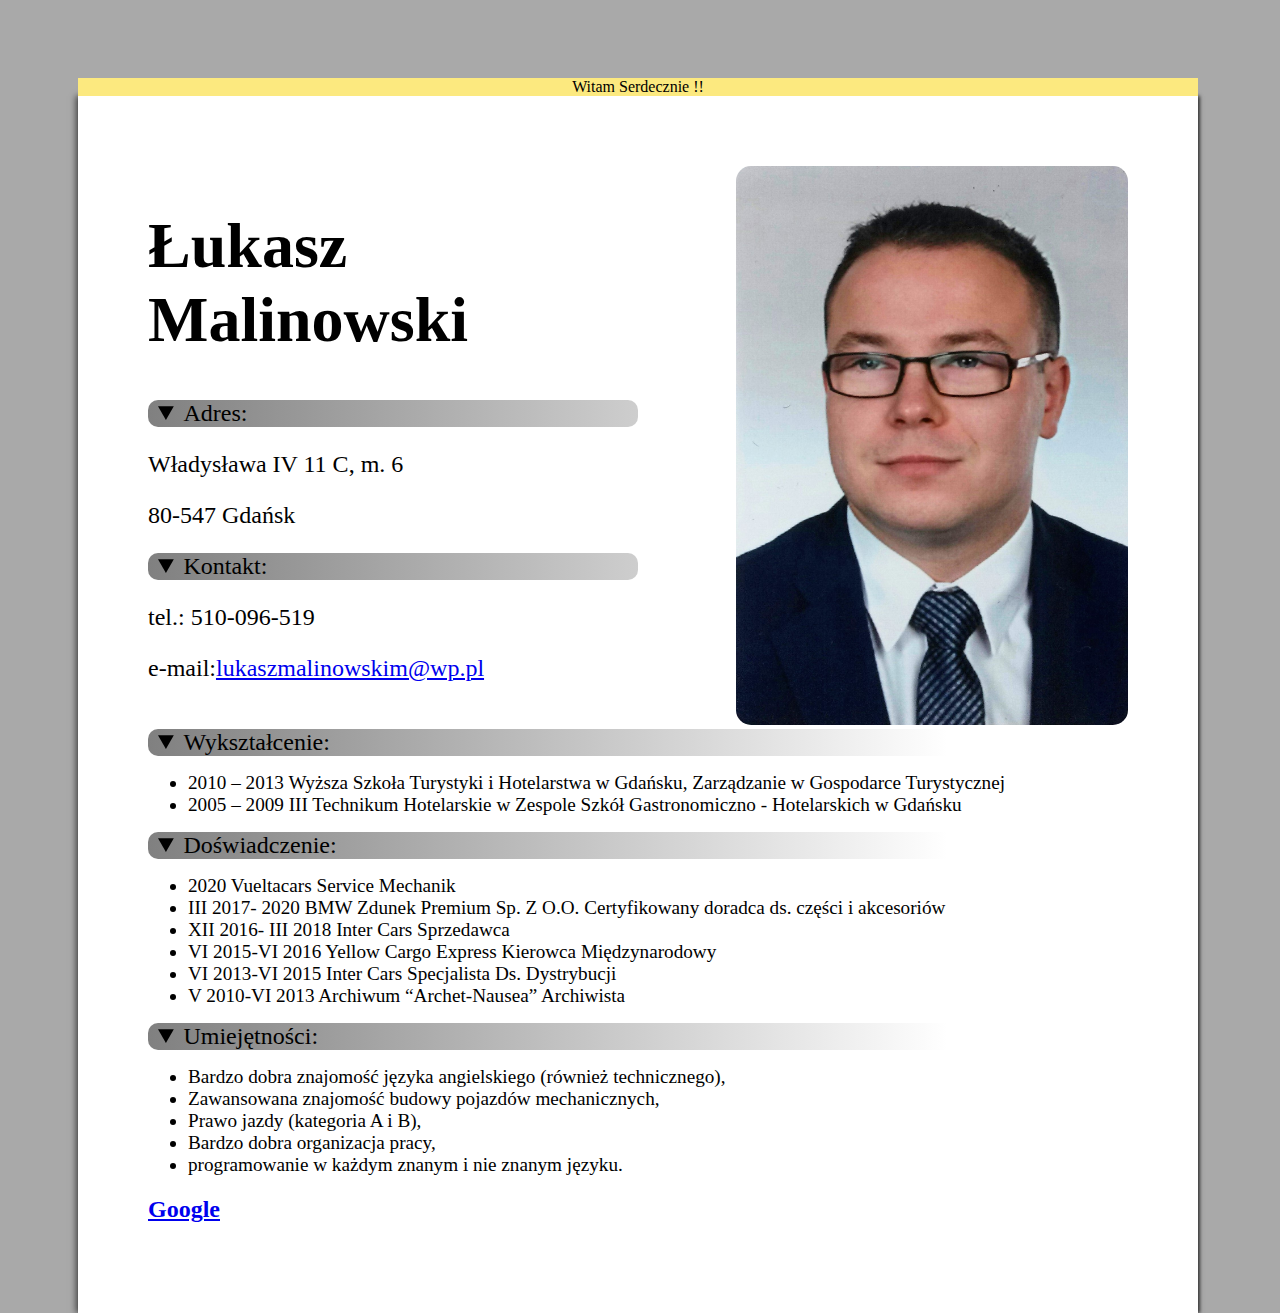
<file: index.html>
<!DOCTYPE html>
<html lang="pl">
<head>
    <meta charset="UTF-8">
    <title>The Page</title>
    <link rel="stylesheet" href="main.css"/>
    <link rel="stylesheet" href="color.css"/>
    <link rel="stylesheet" href="img.css"/>
    <link rel="stylesheet" href="details.css"/>
    <link rel="stylesheet" href="alert.css"/>
</head>
<body class="color">
<div class="alert">Witam Serdecznie !!</div>
<div class="page">
    <div class="top-page">
        <div class="personal-details">
            <h1> Łukasz Malinowski   </h1>

            <details open>
                <summary>Adres:</summary>
                <p> Władysława IV 11 C, m. 6</p>
                <p> 80-547 Gdańsk</p>
            </details>

            <details open>
                <summary>Kontakt:</summary>
                <p> tel.: 510-096-519</p>
                <p> e-mail:<a
                    href="mailto:lukaszmalinowskim@wp.pl">lukaszmalinowskim@wp.pl</a></p>
            </details>

        </div>
        <div class="picture">
            <img class="mordka" src="img\Lukasz_Malinowski.jpg"
                 alt="Moja mordeczka"
                 title=" $$$$$$$ look"

            />
        </div>

    </div>


    <details open>
        <summary> Wykształcenie:</summary>
     <ul>   <li> 2010 – 2013
        Wyższa Szkoła Turystyki i Hotelarstwa w Gdańsku, Zarządzanie w Gospodarce
        Turystycznej</li>
        <li> 2005 – 2009
      III Technikum Hotelarskie w Zespole Szkół
        Gastronomiczno - Hotelarskich w Gdańsku</li>
     </ul>
    </details>

    <details open>
        <summary>Doświadczenie:</summary>
<ul>
        <li>2020 Vueltacars Service Mechanik</li>
        <li>III 2017- 2020 BMW Zdunek Premium Sp. Z O.O. Certyfikowany doradca ds. części i akcesoriów</li>
        <li> XII 2016- III 2018 Inter Cars
            Sprzedawca</li>
        <li> VI 2015-VI 2016 Yellow Cargo Express
            Kierowca Międzynarodowy</li>
        <li> VI 2013-VI 2015 Inter Cars
            Specjalista Ds. Dystrybucji</li>
        <li> V 2010-VI 2013 Archiwum “Archet-Nausea”
            Archiwista</li>
</ul>
    </details>
    <details open>
        <summary>Umiejętności:</summary>
<ul>
        <li> Bardzo dobra znajomość języka angielskiego (również technicznego),</li>

        <li> Zawansowana znajomość budowy pojazdów mechanicznych,</li>

        <li> Prawo jazdy (kategoria A i B),</li>

        <li> Bardzo dobra organizacja pracy,</li>
        <li>programowanie w każdym znanym i nie znanym języku. </li>
</ul>
    </details>
    <div>
    <h2><a href="https://www.google.pl/" title="google" target="_blank"><strong>Google</strong>
    </a></h2>
    </div>
</div>
<script src="scripts/main.js"></script>
</body>
</html>
</file>
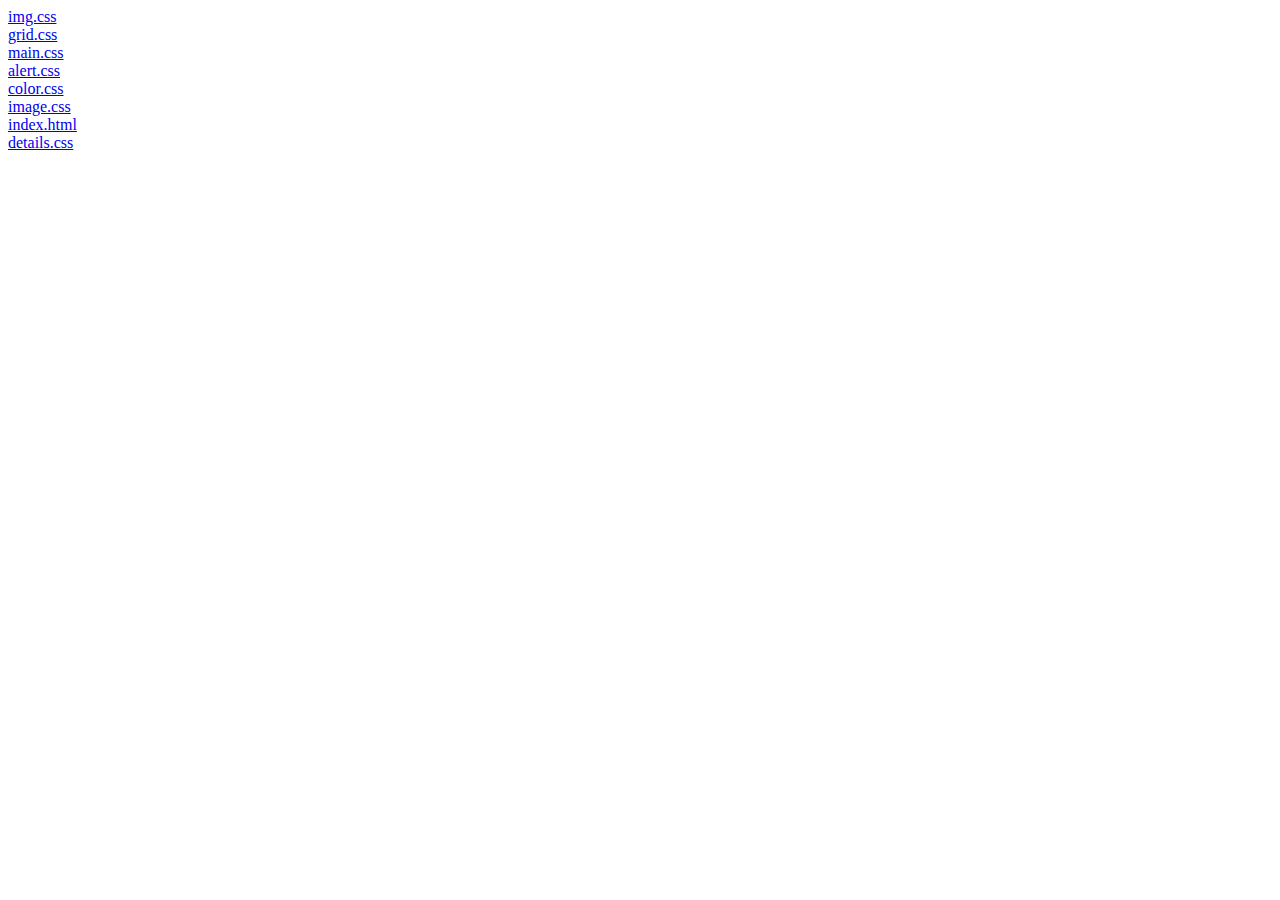
<file: exportToHTML/index.html>
<html><head><title>C:\Users\Łukasz\Documents\GitHub\Test-website</title></head><body><a href="img.css.html">img.css</a><br /><a href="grid.css.html">grid.css</a><br /><a href="main.css.html">main.css</a><br /><a href="alert.css.html">alert.css</a><br /><a href="color.css.html">color.css</a><br /><a href="image.css.html">image.css</a><br /><a href="index.html.html">index.html</a><br /><a href="details.css.html">details.css</a><br /></body></html>
</file>
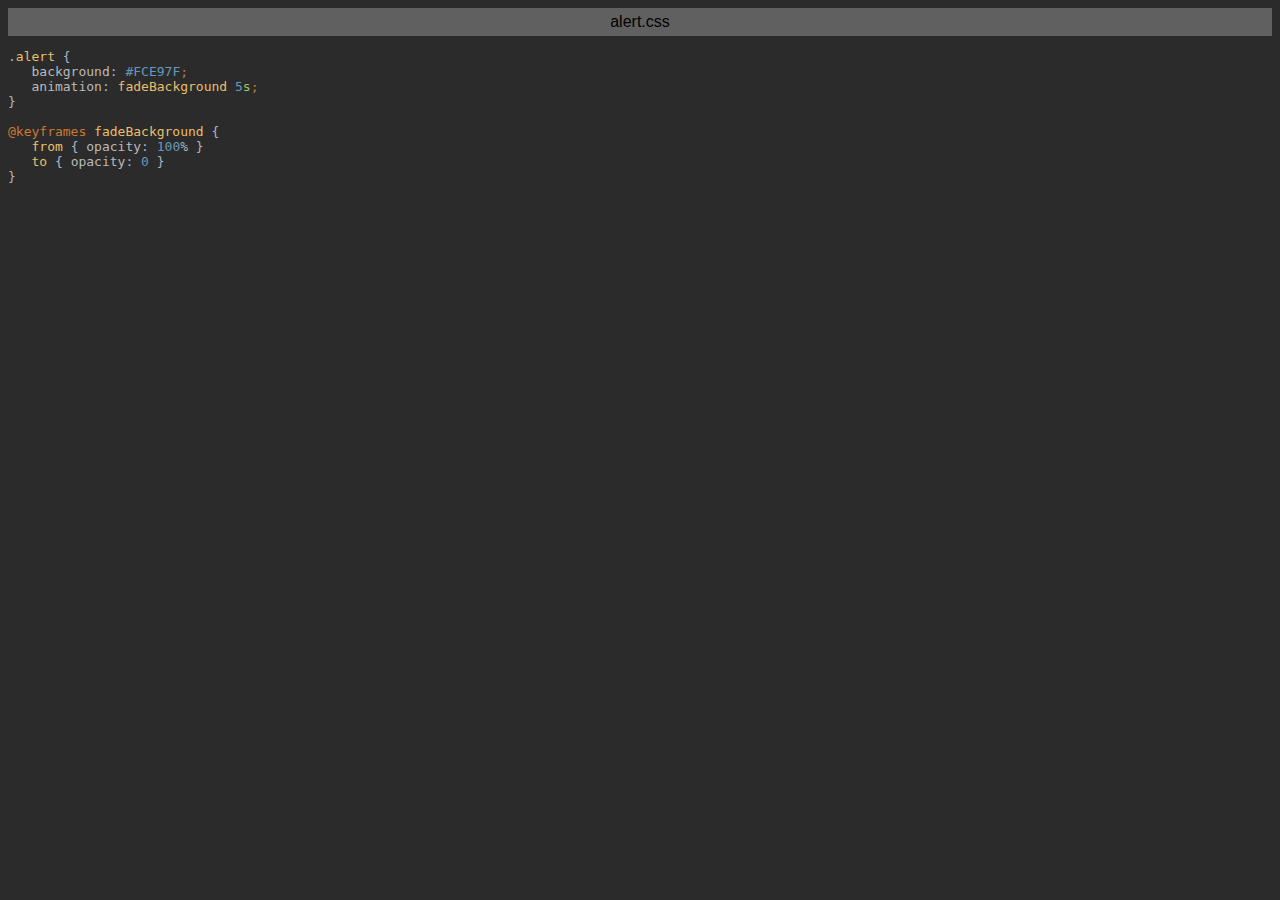
<file: exportToHTML/alert.css.html>
<html>
<head>
<title>alert.css</title>
<meta http-equiv="Content-Type" content="text/html; charset=utf-8">
<style type="text/css">
.s0 { color: #a9b7c6;}
.s1 { color: #e8bf6a;}
.s2 { color: #bababa;}
.s3 { color: #a9b7c6;}
.s4 { color: #6897bb;}
.s5 { color: #cc7832;}
.s6 { color: #a5c261;}
</style>
</head>
<body bgcolor="#2b2b2b">
<table CELLSPACING=0 CELLPADDING=5 COLS=1 WIDTH="100%" BGCOLOR="#606060" >
<tr><td><center>
<font face="Arial, Helvetica" color="#000000">
alert.css</font>
</center></td></tr></table>
<pre>
<span class="s0">.</span><span class="s1">alert </span><span class="s0">{</span>
   <span class="s2">background</span><span class="s3">: </span><span class="s4">#FCE97F</span><span class="s5">;</span>
   <span class="s2">animation</span><span class="s3">: </span><span class="s1">fadeBackground </span><span class="s4">5</span><span class="s6">s</span><span class="s5">;</span>
<span class="s0">}</span>

<span class="s5">@keyframes </span><span class="s1">fadeBackground </span><span class="s0">{</span>
   <span class="s1">from </span><span class="s0">{ </span><span class="s2">opacity</span><span class="s3">: </span><span class="s4">100</span><span class="s0">% }</span>
   <span class="s1">to </span><span class="s0">{ </span><span class="s2">opacity</span><span class="s3">: </span><span class="s4">0 </span><span class="s0">}</span>
<span class="s0">}</span></pre>
</body>
</html>
</file>
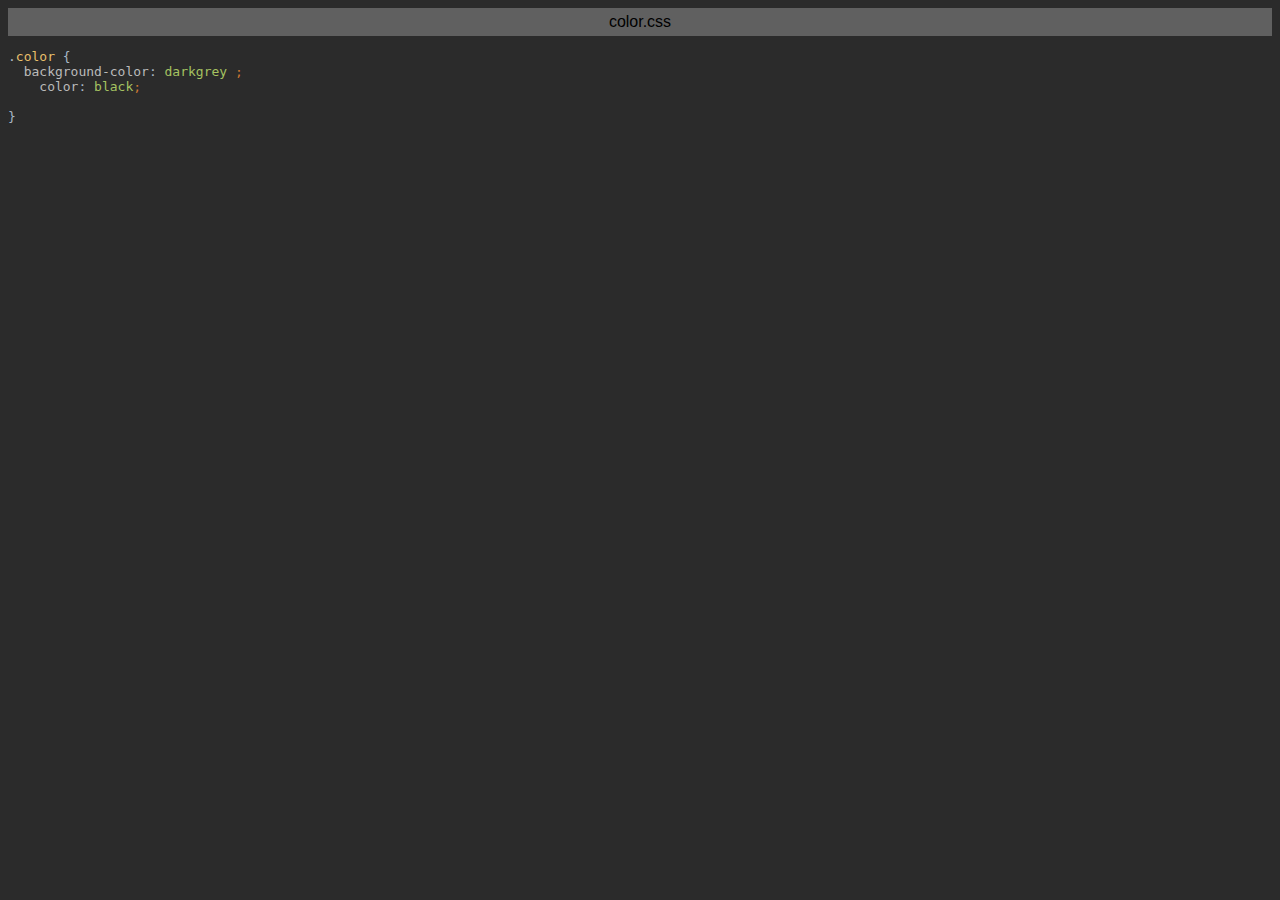
<file: exportToHTML/color.css.html>
<html>
<head>
<title>color.css</title>
<meta http-equiv="Content-Type" content="text/html; charset=utf-8">
<style type="text/css">
.s0 { color: #a9b7c6;}
.s1 { color: #e8bf6a;}
.s2 { color: #bababa;}
.s3 { color: #a9b7c6;}
.s4 { color: #a5c261;}
.s5 { color: #cc7832;}
</style>
</head>
<body bgcolor="#2b2b2b">
<table CELLSPACING=0 CELLPADDING=5 COLS=1 WIDTH="100%" BGCOLOR="#606060" >
<tr><td><center>
<font face="Arial, Helvetica" color="#000000">
color.css</font>
</center></td></tr></table>
<pre><span class="s0">.</span><span class="s1">color </span><span class="s0">{</span>
  <span class="s2">background-color</span><span class="s3">: </span><span class="s4">darkgrey </span><span class="s5">;</span>
    <span class="s2">color</span><span class="s3">: </span><span class="s4">black</span><span class="s5">;</span>

<span class="s0">}</span></pre>
</body>
</html>
</file>
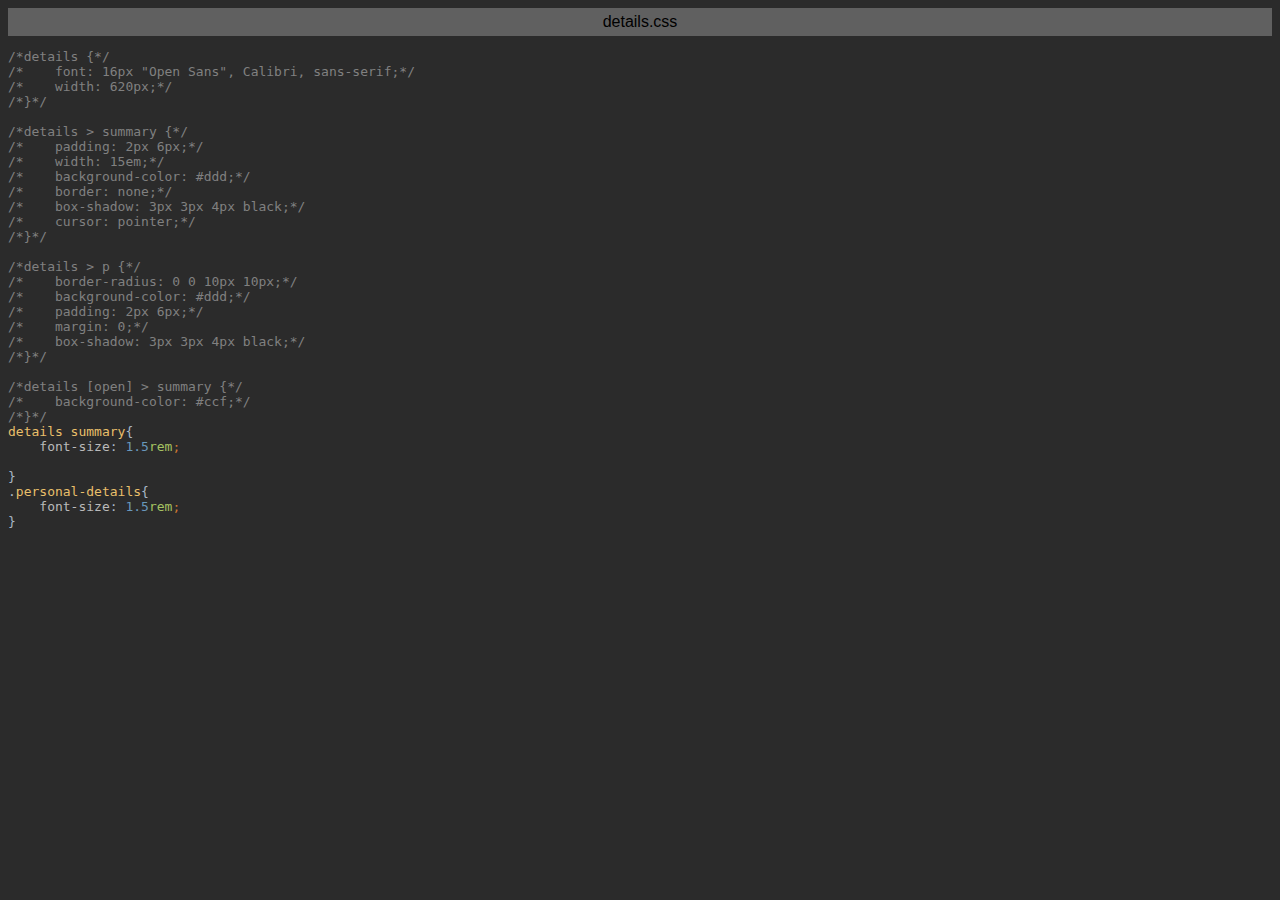
<file: exportToHTML/details.css.html>
<html>
<head>
<title>details.css</title>
<meta http-equiv="Content-Type" content="text/html; charset=utf-8">
<style type="text/css">
.s0 { color: #808080;}
.s1 { color: #a9b7c6;}
.s2 { color: #e8bf6a;}
.s3 { color: #bababa;}
.s4 { color: #a9b7c6;}
.s5 { color: #6897bb;}
.s6 { color: #a5c261;}
.s7 { color: #cc7832;}
</style>
</head>
<body bgcolor="#2b2b2b">
<table CELLSPACING=0 CELLPADDING=5 COLS=1 WIDTH="100%" BGCOLOR="#606060" >
<tr><td><center>
<font face="Arial, Helvetica" color="#000000">
details.css</font>
</center></td></tr></table>
<pre><span class="s0">/*details {*/</span>
<span class="s0">/*    font: 16px &quot;Open Sans&quot;, Calibri, sans-serif;*/</span>
<span class="s0">/*    width: 620px;*/</span>
<span class="s0">/*}*/</span>

<span class="s0">/*details &gt; summary {*/</span>
<span class="s0">/*    padding: 2px 6px;*/</span>
<span class="s0">/*    width: 15em;*/</span>
<span class="s0">/*    background-color: #ddd;*/</span>
<span class="s0">/*    border: none;*/</span>
<span class="s0">/*    box-shadow: 3px 3px 4px black;*/</span>
<span class="s0">/*    cursor: pointer;*/</span>
<span class="s0">/*}*/</span>

<span class="s0">/*details &gt; p {*/</span>
<span class="s0">/*    border-radius: 0 0 10px 10px;*/</span>
<span class="s0">/*    background-color: #ddd;*/</span>
<span class="s0">/*    padding: 2px 6px;*/</span>
<span class="s0">/*    margin: 0;*/</span>
<span class="s0">/*    box-shadow: 3px 3px 4px black;*/</span>
<span class="s0">/*}*/</span>

<span class="s0">/*details [open] &gt; summary {*/</span>
<span class="s0">/*    background-color: #ccf;*/</span>
<span class="s0">/*}*/</span>
<span class="s2">details summary</span><span class="s1">{</span>
    <span class="s3">font-size</span><span class="s4">: </span><span class="s5">1.5</span><span class="s6">rem</span><span class="s7">;</span>

<span class="s1">}</span>
<span class="s1">.</span><span class="s2">personal-details</span><span class="s1">{</span>
    <span class="s3">font-size</span><span class="s4">: </span><span class="s5">1.5</span><span class="s6">rem</span><span class="s7">;</span>
<span class="s1">}</span></pre>
</body>
</html>
</file>
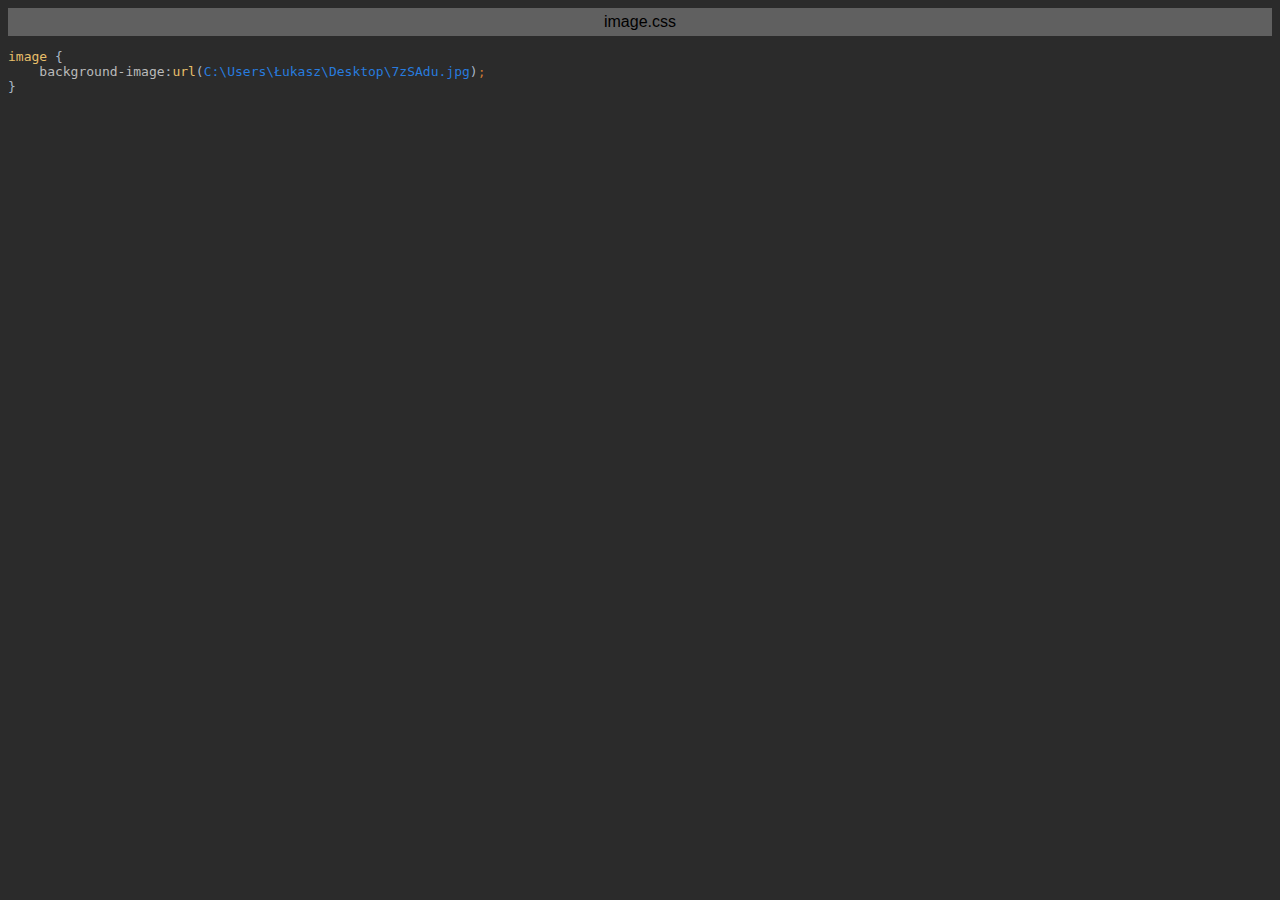
<file: exportToHTML/image.css.html>
<html>
<head>
<title>image.css</title>
<meta http-equiv="Content-Type" content="text/html; charset=utf-8">
<style type="text/css">
.s0 { color: #e8bf6a;}
.s1 { color: #a9b7c6;}
.s2 { color: #bababa;}
.s3 { color: #a9b7c6;}
.s4 { color: #287bde;}
.s5 { color: #cc7832;}
</style>
</head>
<body bgcolor="#2b2b2b">
<table CELLSPACING=0 CELLPADDING=5 COLS=1 WIDTH="100%" BGCOLOR="#606060" >
<tr><td><center>
<font face="Arial, Helvetica" color="#000000">
image.css</font>
</center></td></tr></table>
<pre><span class="s0">image </span><span class="s1">{</span>
    <span class="s2">background-image</span><span class="s3">:</span><span class="s0">url</span><span class="s1">(</span><span class="s4">C:\Users\Łukasz\Desktop\7zSAdu.jpg</span><span class="s1">)</span><span class="s5">;</span>
<span class="s1">}</span></pre>
</body>
</html>
</file>
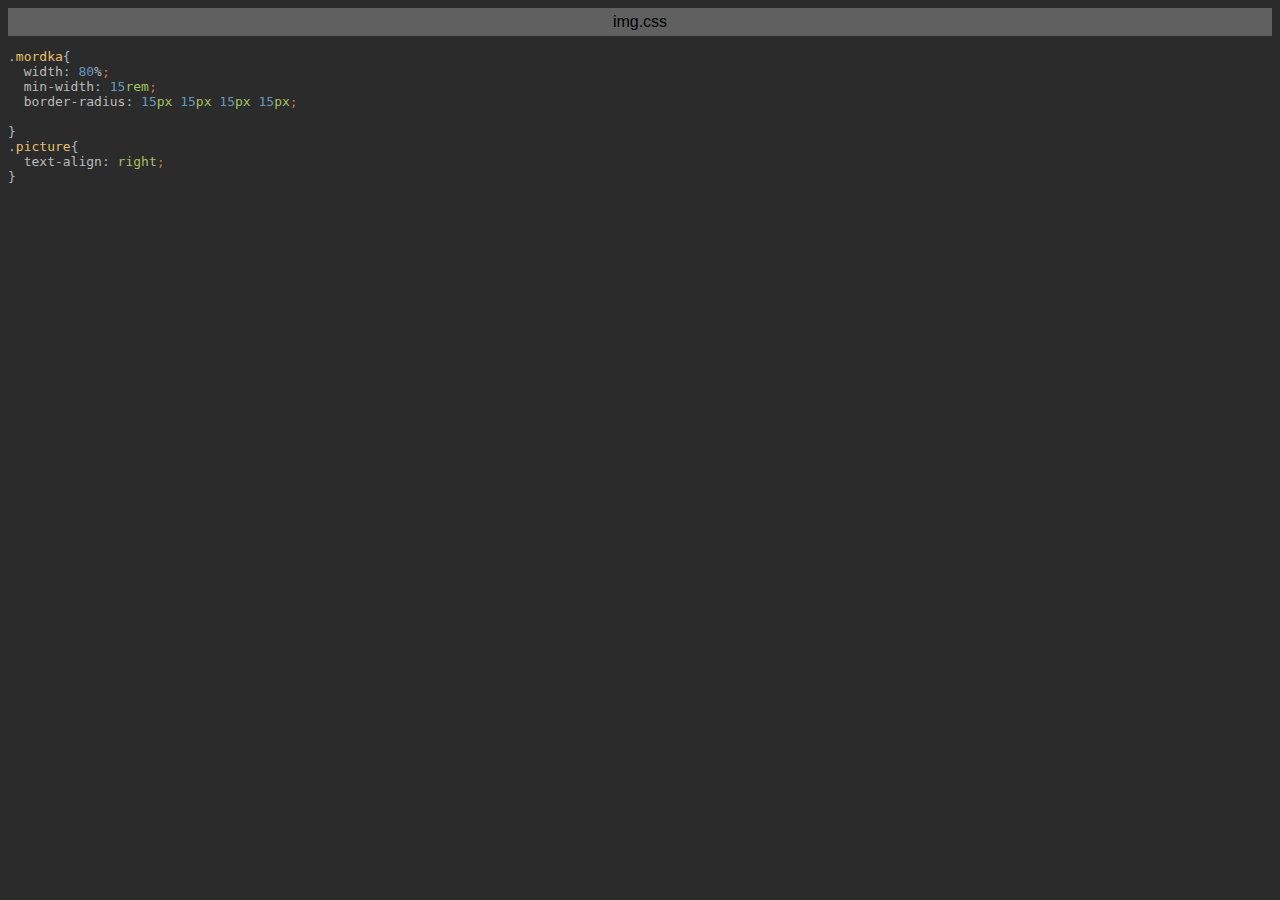
<file: exportToHTML/img.css.html>
<html>
<head>
<title>img.css</title>
<meta http-equiv="Content-Type" content="text/html; charset=utf-8">
<style type="text/css">
.s0 { color: #a9b7c6;}
.s1 { color: #e8bf6a;}
.s2 { color: #bababa;}
.s3 { color: #a9b7c6;}
.s4 { color: #6897bb;}
.s5 { color: #cc7832;}
.s6 { color: #a5c261;}
</style>
</head>
<body bgcolor="#2b2b2b">
<table CELLSPACING=0 CELLPADDING=5 COLS=1 WIDTH="100%" BGCOLOR="#606060" >
<tr><td><center>
<font face="Arial, Helvetica" color="#000000">
img.css</font>
</center></td></tr></table>
<pre><span class="s0">.</span><span class="s1">mordka</span><span class="s0">{</span>
  <span class="s2">width</span><span class="s3">: </span><span class="s4">80</span><span class="s0">%</span><span class="s5">;</span>
  <span class="s2">min-width</span><span class="s3">: </span><span class="s4">15</span><span class="s6">rem</span><span class="s5">;</span>
  <span class="s2">border-radius</span><span class="s3">: </span><span class="s4">15</span><span class="s6">px </span><span class="s4">15</span><span class="s6">px </span><span class="s4">15</span><span class="s6">px </span><span class="s4">15</span><span class="s6">px</span><span class="s5">;</span>

<span class="s0">}</span>
<span class="s0">.</span><span class="s1">picture</span><span class="s0">{</span>
  <span class="s2">text-align</span><span class="s3">: </span><span class="s6">right</span><span class="s5">;</span>
<span class="s0">}</span></pre>
</body>
</html>
</file>
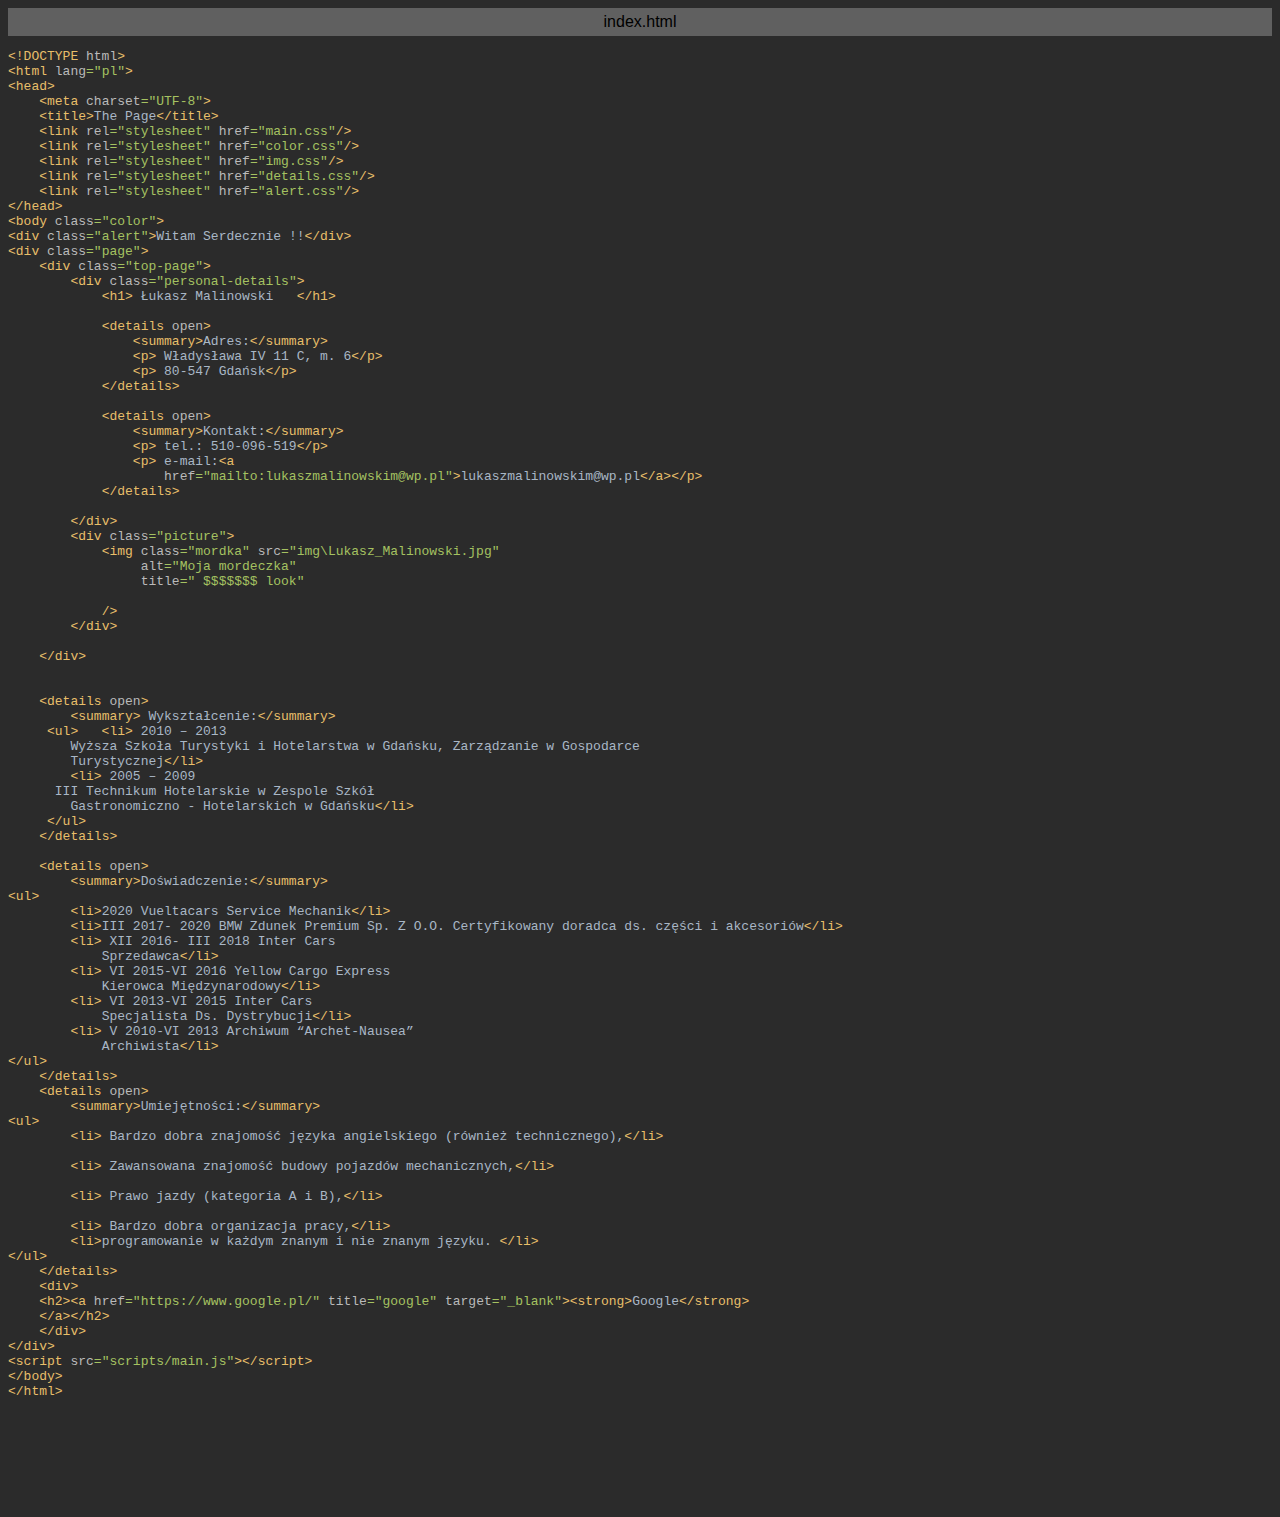
<file: exportToHTML/index.html.html>
<html>
<head>
<title>index.html</title>
<meta http-equiv="Content-Type" content="text/html; charset=utf-8">
<style type="text/css">
.s0 { color: #e8bf6a;}
.s1 { color: #a9b7c6;}
.s2 { color: #bababa;}
.s3 { color: #a5c261;}
</style>
</head>
<body bgcolor="#2b2b2b">
<table CELLSPACING=0 CELLPADDING=5 COLS=1 WIDTH="100%" BGCOLOR="#606060" >
<tr><td><center>
<font face="Arial, Helvetica" color="#000000">
index.html</font>
</center></td></tr></table>
<pre><span class="s0">&lt;!DOCTYPE </span><span class="s2">html</span><span class="s0">&gt;</span>
<span class="s0">&lt;html </span><span class="s2">lang</span><span class="s3">=&quot;pl&quot;</span><span class="s0">&gt;</span>
<span class="s0">&lt;head&gt;</span>
    <span class="s0">&lt;meta </span><span class="s2">charset</span><span class="s3">=&quot;UTF-8&quot;</span><span class="s0">&gt;</span>
    <span class="s0">&lt;title&gt;</span><span class="s1">The Page</span><span class="s0">&lt;/title&gt;</span>
    <span class="s0">&lt;link </span><span class="s2">rel</span><span class="s3">=&quot;stylesheet&quot; </span><span class="s2">href</span><span class="s3">=&quot;main.css&quot;</span><span class="s0">/&gt;</span>
    <span class="s0">&lt;link </span><span class="s2">rel</span><span class="s3">=&quot;stylesheet&quot; </span><span class="s2">href</span><span class="s3">=&quot;color.css&quot;</span><span class="s0">/&gt;</span>
    <span class="s0">&lt;link </span><span class="s2">rel</span><span class="s3">=&quot;stylesheet&quot; </span><span class="s2">href</span><span class="s3">=&quot;img.css&quot;</span><span class="s0">/&gt;</span>
    <span class="s0">&lt;link </span><span class="s2">rel</span><span class="s3">=&quot;stylesheet&quot; </span><span class="s2">href</span><span class="s3">=&quot;details.css&quot;</span><span class="s0">/&gt;</span>
    <span class="s0">&lt;link </span><span class="s2">rel</span><span class="s3">=&quot;stylesheet&quot; </span><span class="s2">href</span><span class="s3">=&quot;alert.css&quot;</span><span class="s0">/&gt;</span>
<span class="s0">&lt;/head&gt;</span>
<span class="s0">&lt;body </span><span class="s2">class</span><span class="s3">=&quot;color&quot;</span><span class="s0">&gt;</span>
<span class="s0">&lt;div </span><span class="s2">class</span><span class="s3">=&quot;alert&quot;</span><span class="s0">&gt;</span><span class="s1">Witam Serdecznie !!</span><span class="s0">&lt;/div&gt;</span>
<span class="s0">&lt;div </span><span class="s2">class</span><span class="s3">=&quot;page&quot;</span><span class="s0">&gt;</span>
    <span class="s0">&lt;div </span><span class="s2">class</span><span class="s3">=&quot;top-page&quot;</span><span class="s0">&gt;</span>
        <span class="s0">&lt;div </span><span class="s2">class</span><span class="s3">=&quot;personal-details&quot;</span><span class="s0">&gt;</span>
            <span class="s0">&lt;h1&gt; </span><span class="s1">Łukasz Malinowski   </span><span class="s0">&lt;/h1&gt;</span>

            <span class="s0">&lt;details </span><span class="s2">open</span><span class="s0">&gt;</span>
                <span class="s0">&lt;summary&gt;</span><span class="s1">Adres:</span><span class="s0">&lt;/summary&gt;</span>
                <span class="s0">&lt;p&gt; </span><span class="s1">Władysława IV 11 C, m. 6</span><span class="s0">&lt;/p&gt;</span>
                <span class="s0">&lt;p&gt; </span><span class="s1">80-547 Gdańsk</span><span class="s0">&lt;/p&gt;</span>
            <span class="s0">&lt;/details&gt;</span>

            <span class="s0">&lt;details </span><span class="s2">open</span><span class="s0">&gt;</span>
                <span class="s0">&lt;summary&gt;</span><span class="s1">Kontakt:</span><span class="s0">&lt;/summary&gt;</span>
                <span class="s0">&lt;p&gt; </span><span class="s1">tel.: 510-096-519</span><span class="s0">&lt;/p&gt;</span>
                <span class="s0">&lt;p&gt; </span><span class="s1">e-mail:</span><span class="s0">&lt;a</span>
                    <span class="s2">href</span><span class="s3">=&quot;mailto:lukaszmalinowskim@wp.pl&quot;</span><span class="s0">&gt;</span><span class="s1">lukaszmalinowskim@wp.pl</span><span class="s0">&lt;/a&gt;&lt;/p&gt;</span>
            <span class="s0">&lt;/details&gt;</span>

        <span class="s0">&lt;/div&gt;</span>
        <span class="s0">&lt;div </span><span class="s2">class</span><span class="s3">=&quot;picture&quot;</span><span class="s0">&gt;</span>
            <span class="s0">&lt;img </span><span class="s2">class</span><span class="s3">=&quot;mordka&quot; </span><span class="s2">src</span><span class="s3">=&quot;img\Lukasz_Malinowski.jpg&quot;</span>
                 <span class="s2">alt</span><span class="s3">=&quot;Moja mordeczka&quot;</span>
                 <span class="s2">title</span><span class="s3">=&quot; $$$$$$$ look&quot;</span>

            <span class="s0">/&gt;</span>
        <span class="s0">&lt;/div&gt;</span>

    <span class="s0">&lt;/div&gt;</span>


    <span class="s0">&lt;details </span><span class="s2">open</span><span class="s0">&gt;</span>
        <span class="s0">&lt;summary&gt; </span><span class="s1">Wykształcenie:</span><span class="s0">&lt;/summary&gt;</span>
     <span class="s0">&lt;ul&gt;   &lt;li&gt; </span><span class="s1">2010 – 2013</span>
        <span class="s1">Wyższa Szkoła Turystyki i Hotelarstwa w Gdańsku, Zarządzanie w Gospodarce</span>
        <span class="s1">Turystycznej</span><span class="s0">&lt;/li&gt;</span>
        <span class="s0">&lt;li&gt; </span><span class="s1">2005 – 2009</span>
      <span class="s1">III Technikum Hotelarskie w Zespole Szkół</span>
        <span class="s1">Gastronomiczno - Hotelarskich w Gdańsku</span><span class="s0">&lt;/li&gt;</span>
     <span class="s0">&lt;/ul&gt;</span>
    <span class="s0">&lt;/details&gt;</span>

    <span class="s0">&lt;details </span><span class="s2">open</span><span class="s0">&gt;</span>
        <span class="s0">&lt;summary&gt;</span><span class="s1">Doświadczenie:</span><span class="s0">&lt;/summary&gt;</span>
<span class="s0">&lt;ul&gt;</span>
        <span class="s0">&lt;li&gt;</span><span class="s1">2020 Vueltacars Service Mechanik</span><span class="s0">&lt;/li&gt;</span>
        <span class="s0">&lt;li&gt;</span><span class="s1">III 2017- 2020 BMW Zdunek Premium Sp. Z O.O. Certyfikowany doradca ds. części i akcesoriów</span><span class="s0">&lt;/li&gt;</span>
        <span class="s0">&lt;li&gt; </span><span class="s1">XII 2016- III 2018 Inter Cars</span>
            <span class="s1">Sprzedawca</span><span class="s0">&lt;/li&gt;</span>
        <span class="s0">&lt;li&gt; </span><span class="s1">VI 2015-VI 2016 Yellow Cargo Express</span>
            <span class="s1">Kierowca Międzynarodowy</span><span class="s0">&lt;/li&gt;</span>
        <span class="s0">&lt;li&gt; </span><span class="s1">VI 2013-VI 2015 Inter Cars</span>
            <span class="s1">Specjalista Ds. Dystrybucji</span><span class="s0">&lt;/li&gt;</span>
        <span class="s0">&lt;li&gt; </span><span class="s1">V 2010-VI 2013 Archiwum “Archet-Nausea”</span>
            <span class="s1">Archiwista</span><span class="s0">&lt;/li&gt;</span>
<span class="s0">&lt;/ul&gt;</span>
    <span class="s0">&lt;/details&gt;</span>
    <span class="s0">&lt;details </span><span class="s2">open</span><span class="s0">&gt;</span>
        <span class="s0">&lt;summary&gt;</span><span class="s1">Umiejętności:</span><span class="s0">&lt;/summary&gt;</span>
<span class="s0">&lt;ul&gt;</span>
        <span class="s0">&lt;li&gt; </span><span class="s1">Bardzo dobra znajomość języka angielskiego (również technicznego),</span><span class="s0">&lt;/li&gt;</span>

        <span class="s0">&lt;li&gt; </span><span class="s1">Zawansowana znajomość budowy pojazdów mechanicznych,</span><span class="s0">&lt;/li&gt;</span>

        <span class="s0">&lt;li&gt; </span><span class="s1">Prawo jazdy (kategoria A i B),</span><span class="s0">&lt;/li&gt;</span>

        <span class="s0">&lt;li&gt; </span><span class="s1">Bardzo dobra organizacja pracy,</span><span class="s0">&lt;/li&gt;</span>
        <span class="s0">&lt;li&gt;</span><span class="s1">programowanie w każdym znanym i nie znanym języku. </span><span class="s0">&lt;/li&gt;</span>
<span class="s0">&lt;/ul&gt;</span>
    <span class="s0">&lt;/details&gt;</span>
    <span class="s0">&lt;div&gt;</span>
    <span class="s0">&lt;h2&gt;&lt;a </span><span class="s2">href</span><span class="s3">=&quot;https://www.google.pl/&quot; </span><span class="s2">title</span><span class="s3">=&quot;google&quot; </span><span class="s2">target</span><span class="s3">=&quot;_blank&quot;</span><span class="s0">&gt;&lt;strong&gt;</span><span class="s1">Google</span><span class="s0">&lt;/strong&gt;</span>
    <span class="s0">&lt;/a&gt;&lt;/h2&gt;</span>
    <span class="s0">&lt;/div&gt;</span>
<span class="s0">&lt;/div&gt;</span>
<span class="s0">&lt;script </span><span class="s2">src</span><span class="s3">=&quot;scripts/main.js&quot;</span><span class="s0">&gt;&lt;/script&gt;</span>
<span class="s0">&lt;/body&gt;</span>
<span class="s0">&lt;/html&gt;</span>







</pre>
</body>
</html>
</file>
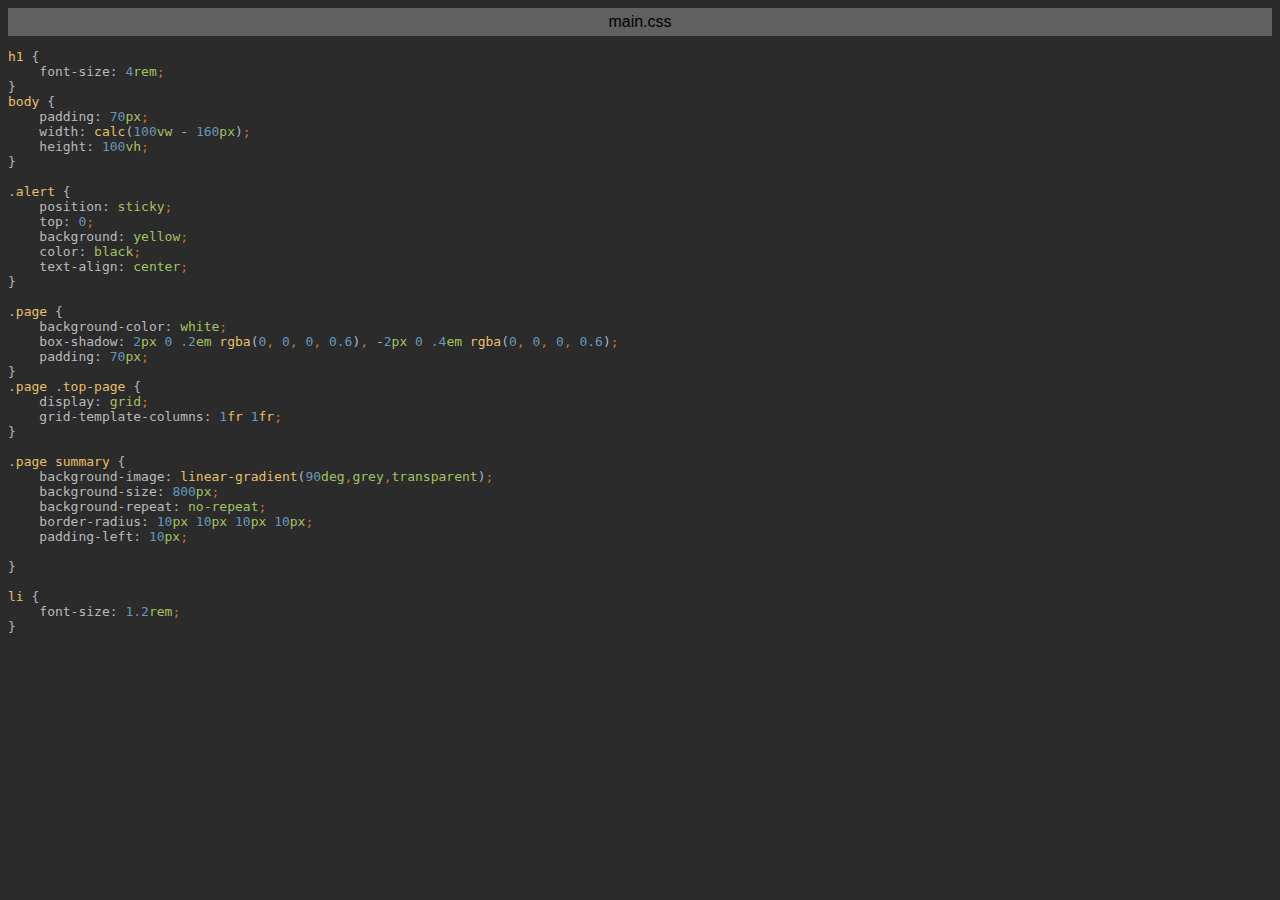
<file: exportToHTML/main.css.html>
<html>
<head>
<title>main.css</title>
<meta http-equiv="Content-Type" content="text/html; charset=utf-8">
<style type="text/css">
.s0 { color: #e8bf6a;}
.s1 { color: #a9b7c6;}
.s2 { color: #bababa;}
.s3 { color: #a9b7c6;}
.s4 { color: #6897bb;}
.s5 { color: #a5c261;}
.s6 { color: #cc7832;}
</style>
</head>
<body bgcolor="#2b2b2b">
<table CELLSPACING=0 CELLPADDING=5 COLS=1 WIDTH="100%" BGCOLOR="#606060" >
<tr><td><center>
<font face="Arial, Helvetica" color="#000000">
main.css</font>
</center></td></tr></table>
<pre><span class="s0">h1 </span><span class="s1">{</span>
    <span class="s2">font-size</span><span class="s3">: </span><span class="s4">4</span><span class="s5">rem</span><span class="s6">;</span>
<span class="s1">}</span>
<span class="s0">body </span><span class="s1">{</span>
    <span class="s2">padding</span><span class="s3">: </span><span class="s4">70</span><span class="s5">px</span><span class="s6">;</span>
    <span class="s2">width</span><span class="s3">: </span><span class="s0">calc</span><span class="s1">(</span><span class="s4">100</span><span class="s5">vw </span><span class="s1">- </span><span class="s4">160</span><span class="s5">px</span><span class="s1">)</span><span class="s6">;</span>
    <span class="s2">height</span><span class="s3">: </span><span class="s4">100</span><span class="s5">vh</span><span class="s6">;</span>
<span class="s1">}</span>

<span class="s1">.</span><span class="s0">alert </span><span class="s1">{</span>
    <span class="s2">position</span><span class="s3">: </span><span class="s5">sticky</span><span class="s6">;</span>
    <span class="s2">top</span><span class="s3">: </span><span class="s4">0</span><span class="s6">;</span>
    <span class="s2">background</span><span class="s3">: </span><span class="s5">yellow</span><span class="s6">;</span>
    <span class="s2">color</span><span class="s3">: </span><span class="s5">black</span><span class="s6">;</span>
    <span class="s2">text-align</span><span class="s3">: </span><span class="s5">center</span><span class="s6">;</span>
<span class="s1">}</span>

<span class="s1">.</span><span class="s0">page </span><span class="s1">{</span>
    <span class="s2">background-color</span><span class="s3">: </span><span class="s5">white</span><span class="s6">;</span>
    <span class="s2">box-shadow</span><span class="s3">: </span><span class="s4">2</span><span class="s5">px </span><span class="s4">0 .2</span><span class="s5">em </span><span class="s0">rgba</span><span class="s1">(</span><span class="s4">0</span><span class="s6">, </span><span class="s4">0</span><span class="s6">, </span><span class="s4">0</span><span class="s6">, </span><span class="s4">0.6</span><span class="s1">)</span><span class="s6">, </span><span class="s1">-</span><span class="s4">2</span><span class="s5">px </span><span class="s4">0 .4</span><span class="s5">em </span><span class="s0">rgba</span><span class="s1">(</span><span class="s4">0</span><span class="s6">, </span><span class="s4">0</span><span class="s6">, </span><span class="s4">0</span><span class="s6">, </span><span class="s4">0.6</span><span class="s1">)</span><span class="s6">;</span>
    <span class="s2">padding</span><span class="s3">: </span><span class="s4">70</span><span class="s5">px</span><span class="s6">;</span>
<span class="s1">}</span>
<span class="s1">.</span><span class="s0">page </span><span class="s1">.</span><span class="s0">top-page </span><span class="s1">{</span>
    <span class="s2">display</span><span class="s3">: </span><span class="s5">grid</span><span class="s6">;</span>
    <span class="s2">grid-template-columns</span><span class="s3">: </span><span class="s4">1</span><span class="s0">fr </span><span class="s4">1</span><span class="s0">fr</span><span class="s6">;</span>
<span class="s1">}</span>

<span class="s1">.</span><span class="s0">page summary </span><span class="s1">{</span>
    <span class="s2">background-image</span><span class="s3">: </span><span class="s0">linear-gradient</span><span class="s1">(</span><span class="s4">90</span><span class="s5">deg</span><span class="s6">,</span><span class="s5">grey</span><span class="s6">,</span><span class="s5">transparent</span><span class="s1">)</span><span class="s6">;</span>
    <span class="s2">background-size</span><span class="s3">: </span><span class="s4">800</span><span class="s5">px</span><span class="s6">;</span>
    <span class="s2">background-repeat</span><span class="s3">: </span><span class="s5">no-repeat</span><span class="s6">;</span>
    <span class="s2">border-radius</span><span class="s3">: </span><span class="s4">10</span><span class="s5">px </span><span class="s4">10</span><span class="s5">px </span><span class="s4">10</span><span class="s5">px </span><span class="s4">10</span><span class="s5">px</span><span class="s6">;</span>
    <span class="s2">padding-left</span><span class="s3">: </span><span class="s4">10</span><span class="s5">px</span><span class="s6">;</span>

<span class="s1">}</span>

<span class="s0">li </span><span class="s1">{</span>
    <span class="s2">font-size</span><span class="s3">: </span><span class="s4">1.2</span><span class="s5">rem</span><span class="s6">;</span>
<span class="s1">}</span></pre>
</body>
</html>
</file>
<file: main.css>
h1 {
    font-size: 4rem;
}
body {
    padding: 70px;
    width: calc(100vw - 160px);
    height: 100vh;
}

.alert {
    position: sticky;
    top: 0;
    background: yellow;
    color: black;
    text-align: center;
}

.page {
    background-color: white;
    box-shadow: 2px 0 .2em rgba(0, 0, 0, 0.6), -2px 0 .4em rgba(0, 0, 0, 0.6);
    padding: 70px;
}
.page .top-page {
    display: grid;
    grid-template-columns: 1fr 1fr;
}

.page summary {
    background-image: linear-gradient(90deg,grey,transparent);
    background-size: 800px;
    background-repeat: no-repeat;
    border-radius: 10px 10px 10px 10px;
    padding-left: 10px;

}

li {
    font-size: 1.2rem;
}
</file>
<file: color.css>
.color {
  background-color: darkgrey ;
    color: black;

}
</file>
<file: img.css>
.mordka{
  width: 80%;
  min-width: 15rem;
  border-radius: 15px 15px 15px 15px;

}
.picture{
  text-align: right;
}
</file>
<file: details.css>
/*details {*/
/*    font: 16px "Open Sans", Calibri, sans-serif;*/
/*    width: 620px;*/
/*}*/

/*details > summary {*/
/*    padding: 2px 6px;*/
/*    width: 15em;*/
/*    background-color: #ddd;*/
/*    border: none;*/
/*    box-shadow: 3px 3px 4px black;*/
/*    cursor: pointer;*/
/*}*/

/*details > p {*/
/*    border-radius: 0 0 10px 10px;*/
/*    background-color: #ddd;*/
/*    padding: 2px 6px;*/
/*    margin: 0;*/
/*    box-shadow: 3px 3px 4px black;*/
/*}*/

/*details [open] > summary {*/
/*    background-color: #ccf;*/
/*}*/
details summary{
    font-size: 1.5rem;

}
.personal-details{
    font-size: 1.5rem;
}
</file>
<file: alert.css>
.alert {
   background: #FCE97F;
   animation: fadeBackground 5s;
}

@keyframes fadeBackground {
   from { opacity: 100% }
   to { opacity: 0 }
}
</file>
